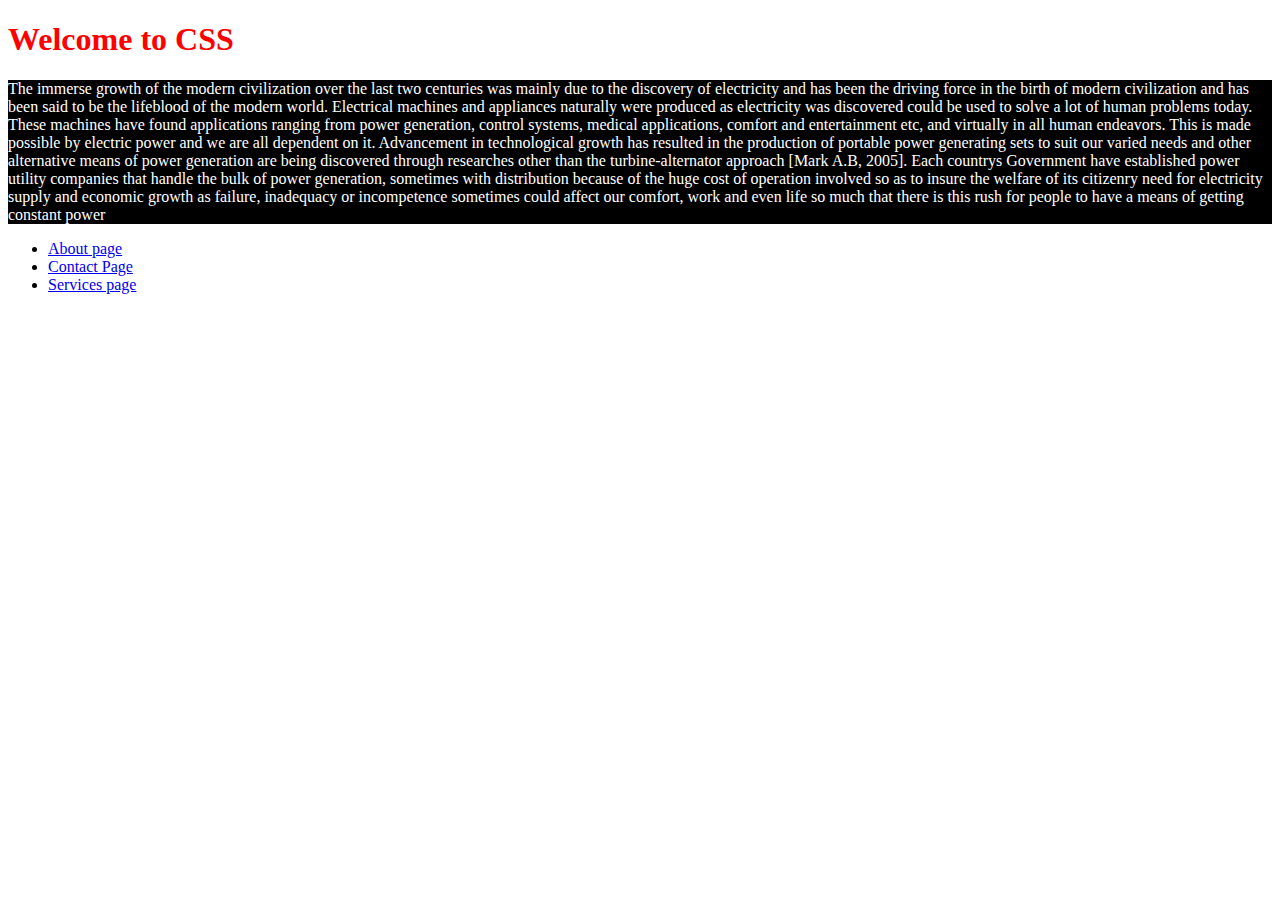
<file: index.html>
<!DOCTYPE html>
<html lang="en">
<head>
    <meta charset="UTF-8">
    <meta http-equiv="X-UA-Compatible" content="IE=edge">
    <meta name="viewport" content="width=device-width, initial-scale=1.0">
    <title>Sixth Assignment CSS</title>
    <link rel="stylesheet" href="all_css/style.css">
</head>
<body>
    <h1 style="color:red;">Welcome to CSS</h1>
    <p>The immerse growth of the modern civilization over the last two centuries was mainly due to the discovery of 
        electricity and has been the driving force in the birth of modern civilization and has been said to be the 
        lifeblood of the modern world. Electrical machines and appliances naturally were produced as electricity was 
        discovered could be used to solve a lot of human problems today. These machines have found applications ranging 
        from power generation, control systems, medical applications, comfort and entertainment etc, and virtually in all 
        human endeavors. This is made possible by electric power and we are all dependent on it. Advancement in technological 
        growth has resulted in the production of portable power generating sets to suit our varied needs and other alternative 
        means of power generation are being discovered through researches other than the turbine-alternator approach [Mark A.B, 2005].
        Each countrys Government have established power utility companies that handle the bulk of power generation, 
        sometimes with distribution because of the huge cost of operation involved so as to insure the welfare of its
        citizenry need for electricity supply and economic growth as failure, inadequacy or incompetence sometimes could 
        affect our comfort, work and even life so much that there is this rush for people to have a means of getting constant power 
    </p>
    <ul>
        <li><a href="pages/about.html">
            About page
        </a></li>
        <li><a href="pages/contact.html">
            Contact Page
        </a></li>
        <li><a href="pages/services.html">
            Services page
        </a></li>
    </ul>
</body>
</html>
</file>
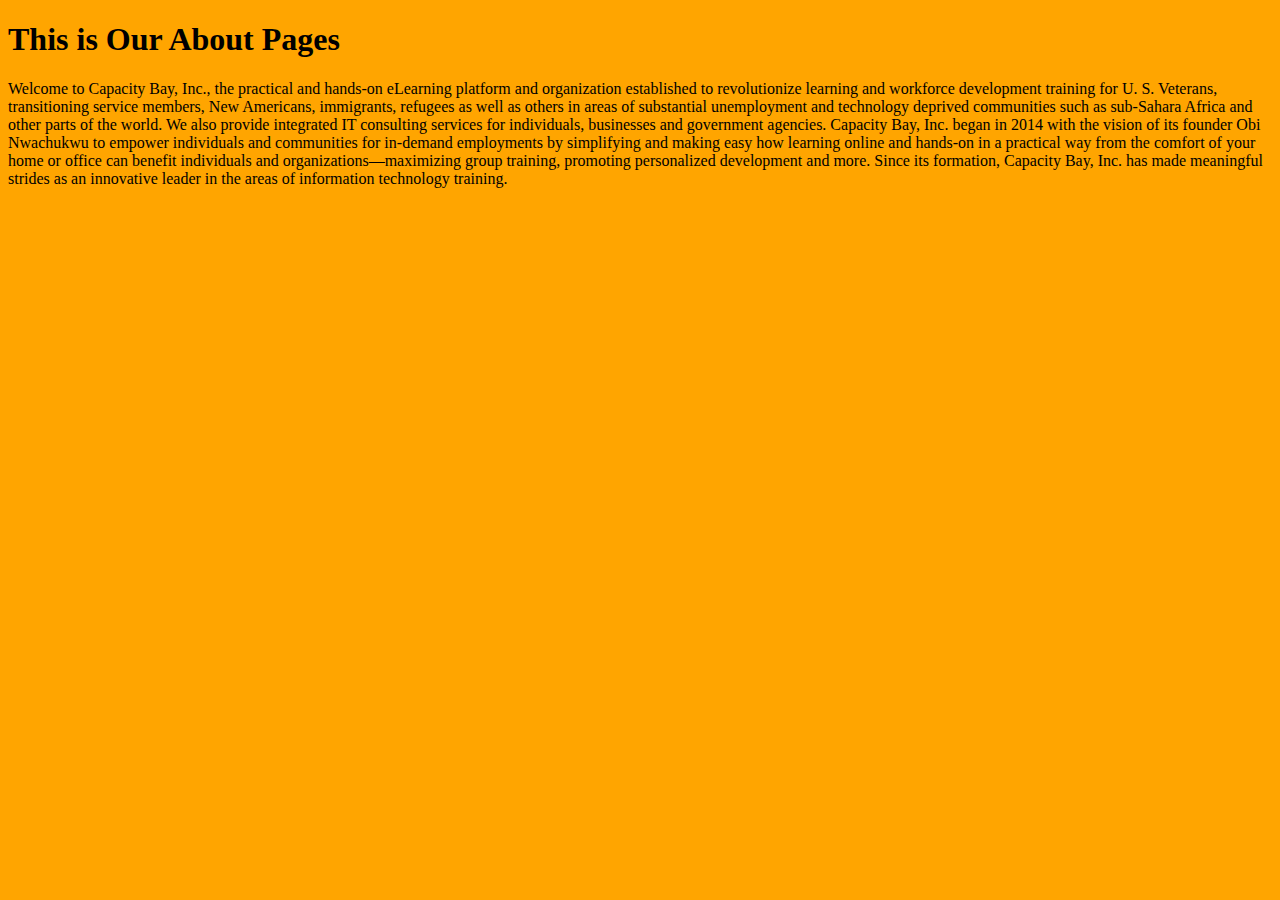
<file: pages/about.html>
<!DOCTYPE html>
<html lang="en">
<head>
    <meta charset="UTF-8">
    <meta http-equiv="X-UA-Compatible" content="IE=edge">
    <meta name="viewport" content="width=device-width, initial-scale=1.0">
    <title>Sixth Assignment CSS</title>
    <style>
        #about{
            background-color: orange;
        }
    </style>
</head>
<body id="about">
    <h1>This is Our About Pages</h1>
    <p>
        Welcome to Capacity Bay, Inc., the practical and hands-on eLearning platform and organization established
        to revolutionize learning and workforce development training for U. S. Veterans, transitioning service members,
        New Americans, immigrants, refugees as well as others in areas of substantial unemployment and technology deprived communities such as sub-Sahara Africa and other parts of the world.
        We also provide integrated IT consulting services for individuals, businesses and government agencies.
        Capacity Bay, Inc. began in 2014 with the vision of its founder Obi Nwachukwu to empower individuals and 
        communities for in-demand employments by simplifying and making easy how learning online and hands-on in a 
        practical way from the comfort of your home or office can benefit individuals and organizations—maximizing group 
        training, promoting personalized development and more.
        Since its formation, Capacity Bay, Inc. has made meaningful strides as an innovative leader in the areas of 
        information technology training.
    </p>
</body>
</html>
</file>
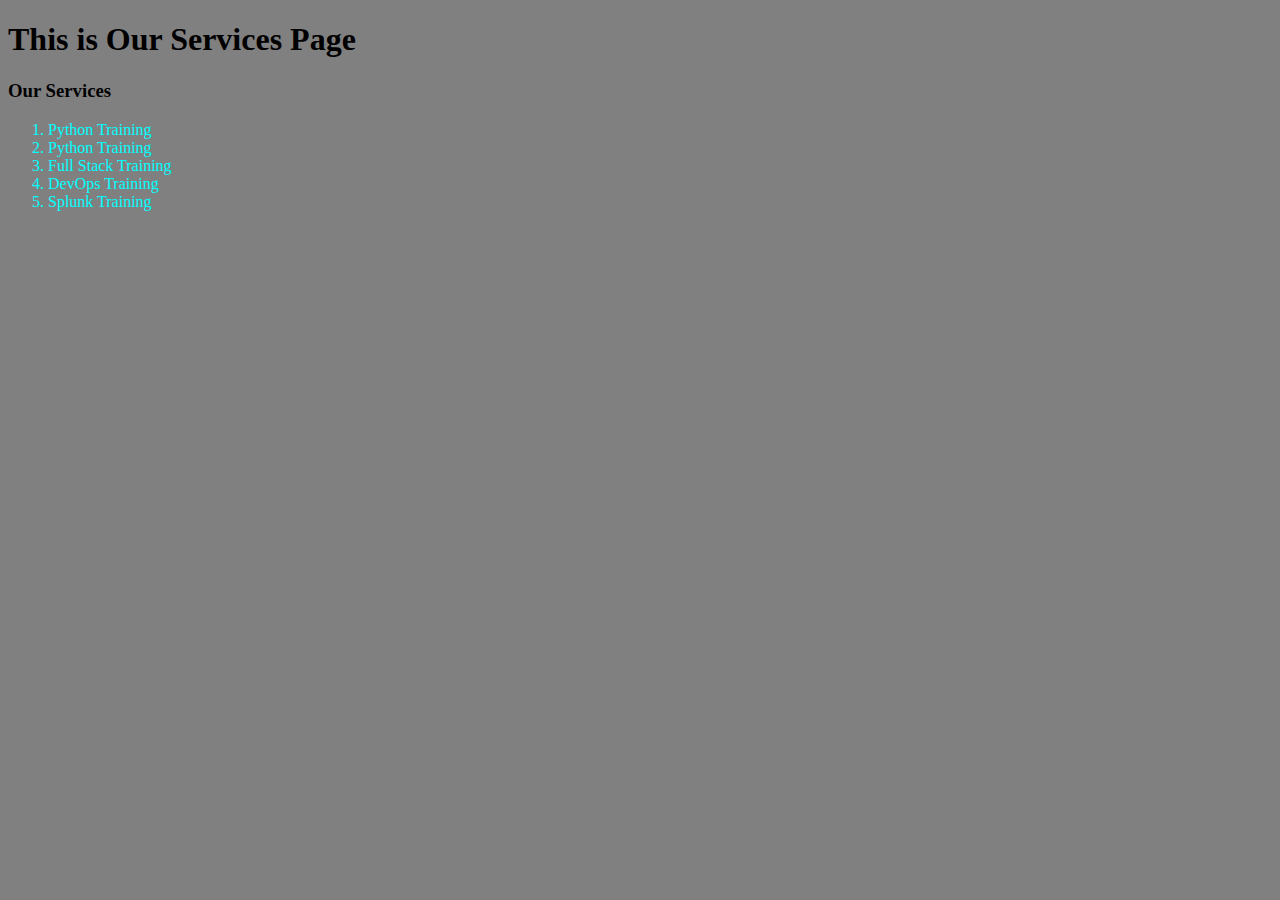
<file: pages/services.html>
<!DOCTYPE html>
<html lang="en">
<head>
    <meta charset="UTF-8">
    <meta http-equiv="X-UA-Compatible" content="IE=edge">
    <meta name="viewport" content="width=device-width, initial-scale=1.0">
    <title>Sixth Assignment CSS</title>
    <style>
        body{
            background-color: gray;
        }
        li{
            color:cyan;
        }
    </style>
</head>
<body>
 <h1>This is Our Services Page</h1>
 <h3>Our Services</h3>
 <ol>
    <li> Python Training</li>
    <li> Python Training</li>
    <li>Full Stack Training</li>
    <li>DevOps Training</li>
    <li> Splunk Training</li>
 </ol>
</body>
</html>
</file>
<file: all_css/style.css>
p{
    background-color: black;
    color:white;
}
.container{
    background-color: blue;
}
.heading{
    color:red;
}
</file>
